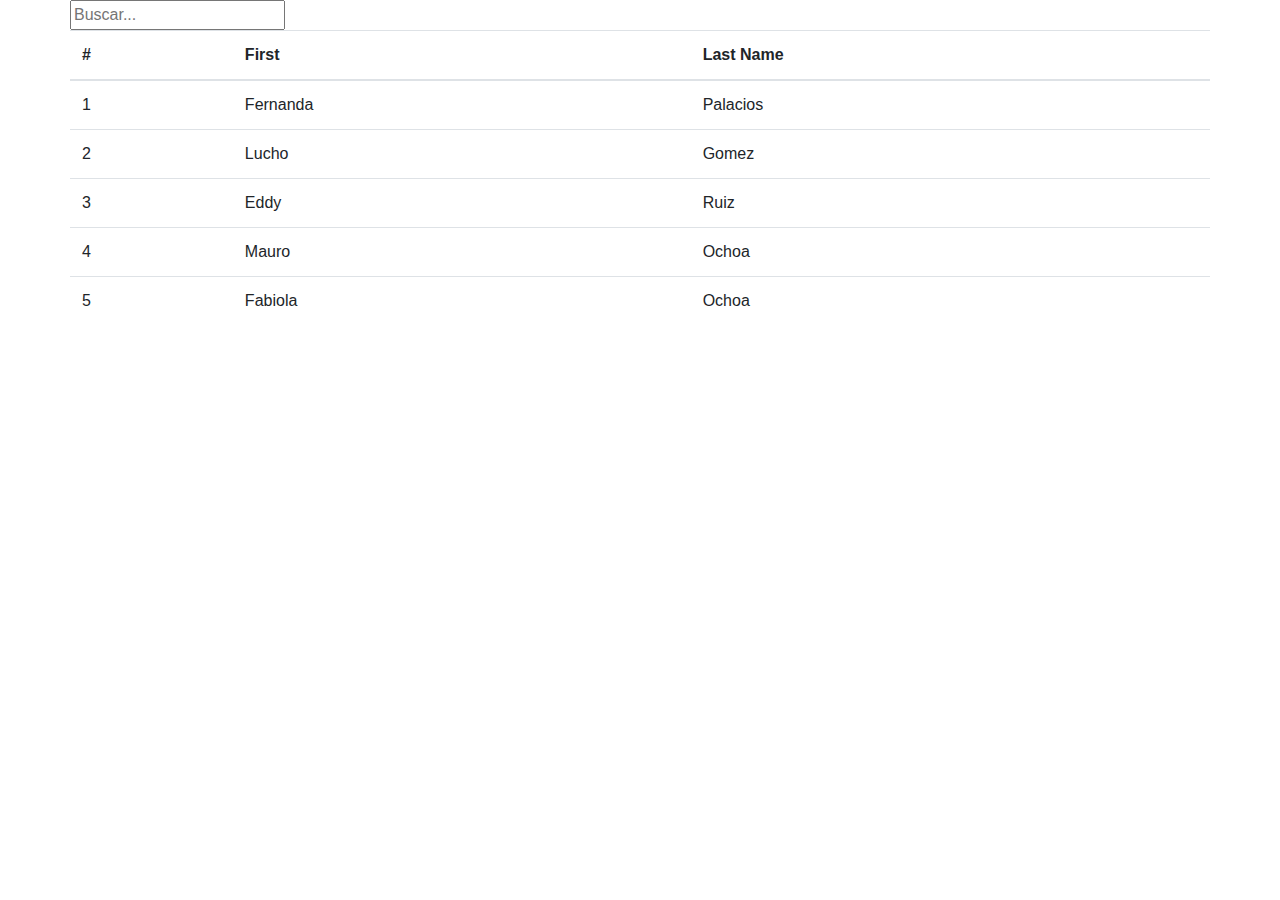
<file: ajax/index.html>
<!DOCTYPE html>
<html lang="en">
<head>
    <meta charset="UTF-8">
    <meta name="viewport" content="width=device-width, initial-scale=1.0">
    <link rel="stylesheet" href="https://maxcdn.bootstrapcdn.com/bootstrap/4.0.0/css/bootstrap.min.css"
        integrity="sha384-Gn5384xqQ1aoWXA+058RXPxPg6fy4IWvTNh0E263XmFcJlSAwiGgFAW/dAiS6JXm" crossorigin="anonymous">
    <title>Document</title>
</head>
<body>

    <div class="container">
        <div class="row">
            <input type="text" id='search' placeholder="Buscar...">
            <table class="table">
                <thead>
                  <tr>
                    <th scope="col">#</th>
                    <th scope="col">First</th>
                    <th scope="col">Last Name</th>
                  </tr>
                </thead>
                <tbody id="body-table">
                  <tr>
                    <th scope="row">1</th>
                    <td>Mark</td>
                    <td>Otto</td>
                  </tr>
                  <tr>
                    <th scope="row">2</th>
                    <td>Jacob</td>
                    <td>Thornton</td>
                  </tr>
                  <tr>
                    <th scope="row">3</th>
                    <td>Larry</td>
                    <td>the Bird</td>
                  </tr>
                </tbody>
              </table>
        </div>
    </div>
    
    <script src="https://code.jquery.com/jquery-3.5.1.min.js" 
    integrity="sha256-9/aliU8dGd2tb6OSsuzixeV4y/faTqgFtohetphbbj0=" crossorigin="anonymous"></script>
    <script src="https://cdnjs.cloudflare.com/ajax/libs/popper.js/1.12.9/umd/popper.min.js" 
    integrity="sha384-ApNbgh9B+Y1QKtv3Rn7W3mgPxhU9K/ScQsAP7hUibX39j7fakFPskvXusvfa0b4Q" 
    crossorigin="anonymous"></script>
    <script src="https://maxcdn.bootstrapcdn.com/bootstrap/4.0.0/js/bootstrap.min.js" 
    integrity="sha384-JZR6Spejh4U02d8jOt6vLEHfe/JQGiRRSQQxSfFWpi1MquVdAyjUar5+76PVCmYl" 
    crossorigin="anonymous"></script>
    <script src="./js/main.js"></script>
</body>
</html>
</file>
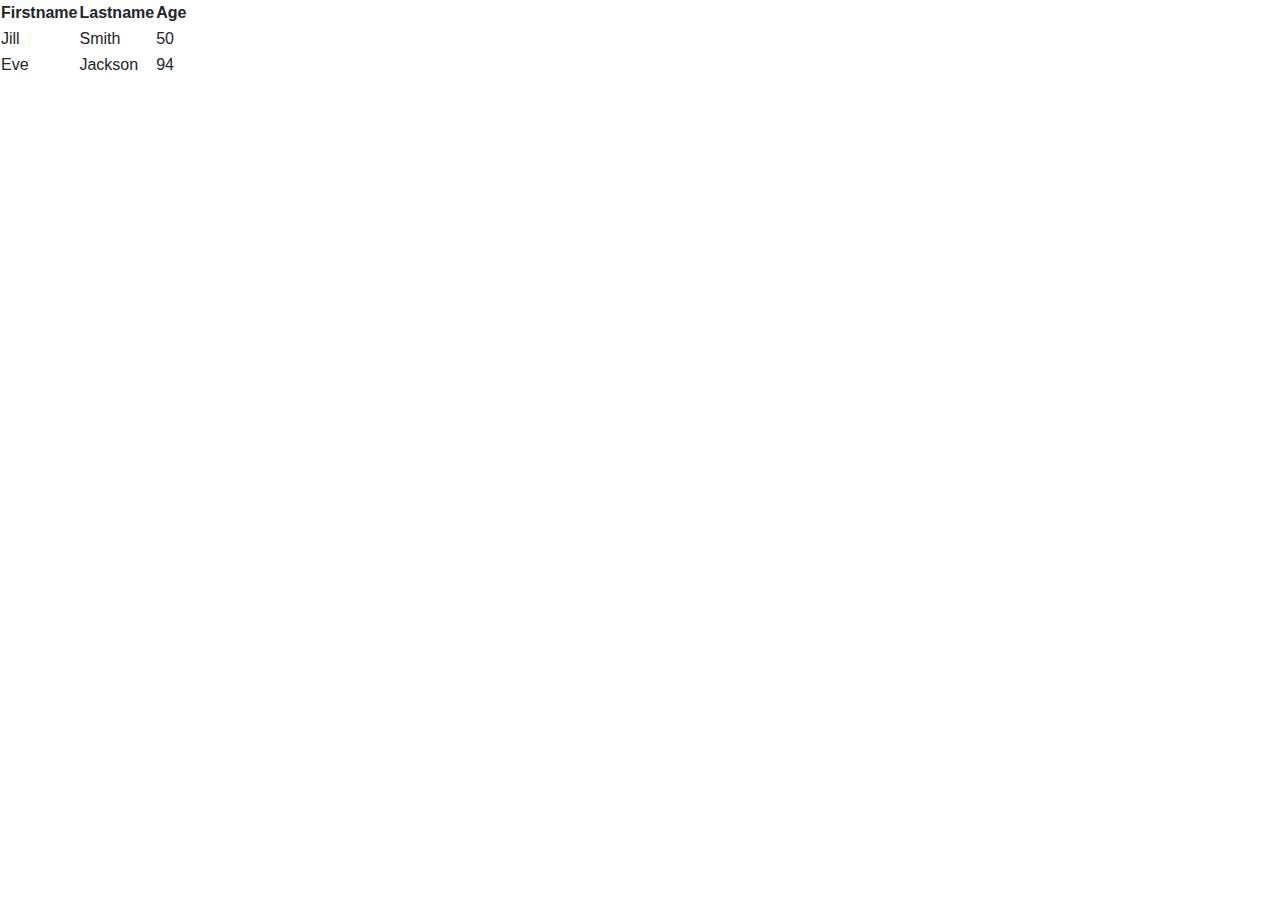
<file: DOM/index.html>
<!DOCTYPE html>
<html lang="en">
<head>
    <meta charset="UTF-8">
    <meta name="viewport" content="width=device-width, initial-scale=1.0">
    <link rel="stylesheet" href="https://stackpath.bootstrapcdn.com/bootstrap/4.5.2/css/bootstrap.min.css" integrity="sha384-JcKb8q3iqJ61gNV9KGb8thSsNjpSL0n8PARn9HuZOnIxN0hoP+VmmDGMN5t9UJ0Z" crossorigin="anonymous">
    <title>Introduction to DOM</title>
</head>
<body>


    <table>
        <tr>
          <th>Firstname</th>
          <th>Lastname</th>
          <th>Age</th>
        </tr>
        <tr>
          <td>Jill</td>
          <td>Smith</td>
          <td>50</td>
        </tr>
        <tr>
          <td>Eve</td>
          <td>Jackson</td>
          <td>94</td>
        </tr>
    </table>
      


    <script src="./js/main.js"></script>
</body>
</html>
</file>
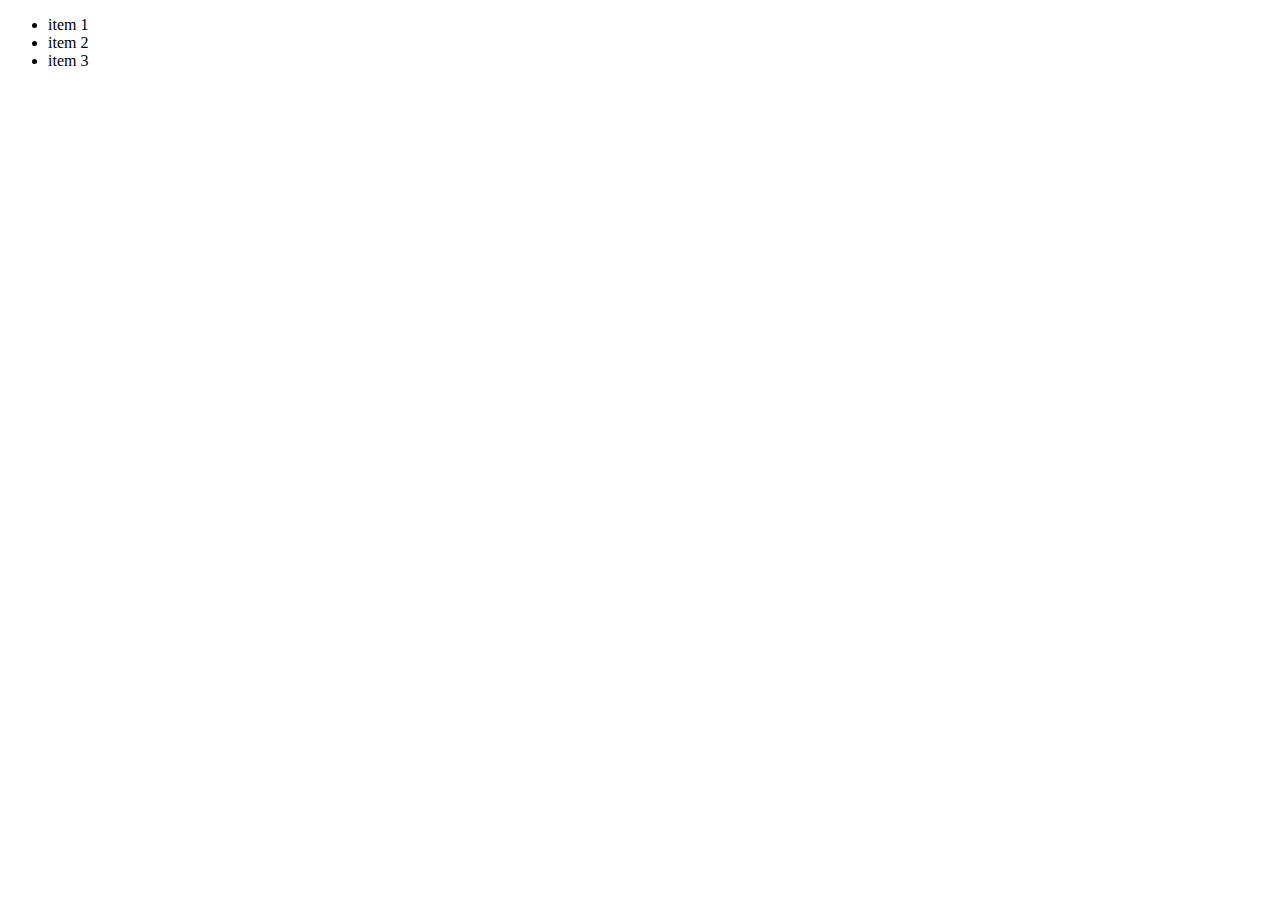
<file: DOM2/index.html>
<!DOCTYPE html>
<html lang="en">
<head>
    <meta charset="UTF-8">
    <meta name="viewport" content="width=device-width, initial-scale=1.0">
    <title>Document</title>
</head>
<body>
    <ul>
        <li>item 1</li>
        <li>item 2</li>
        <li>item 3</li>
    </ul>
</body>
</html>
</file>
